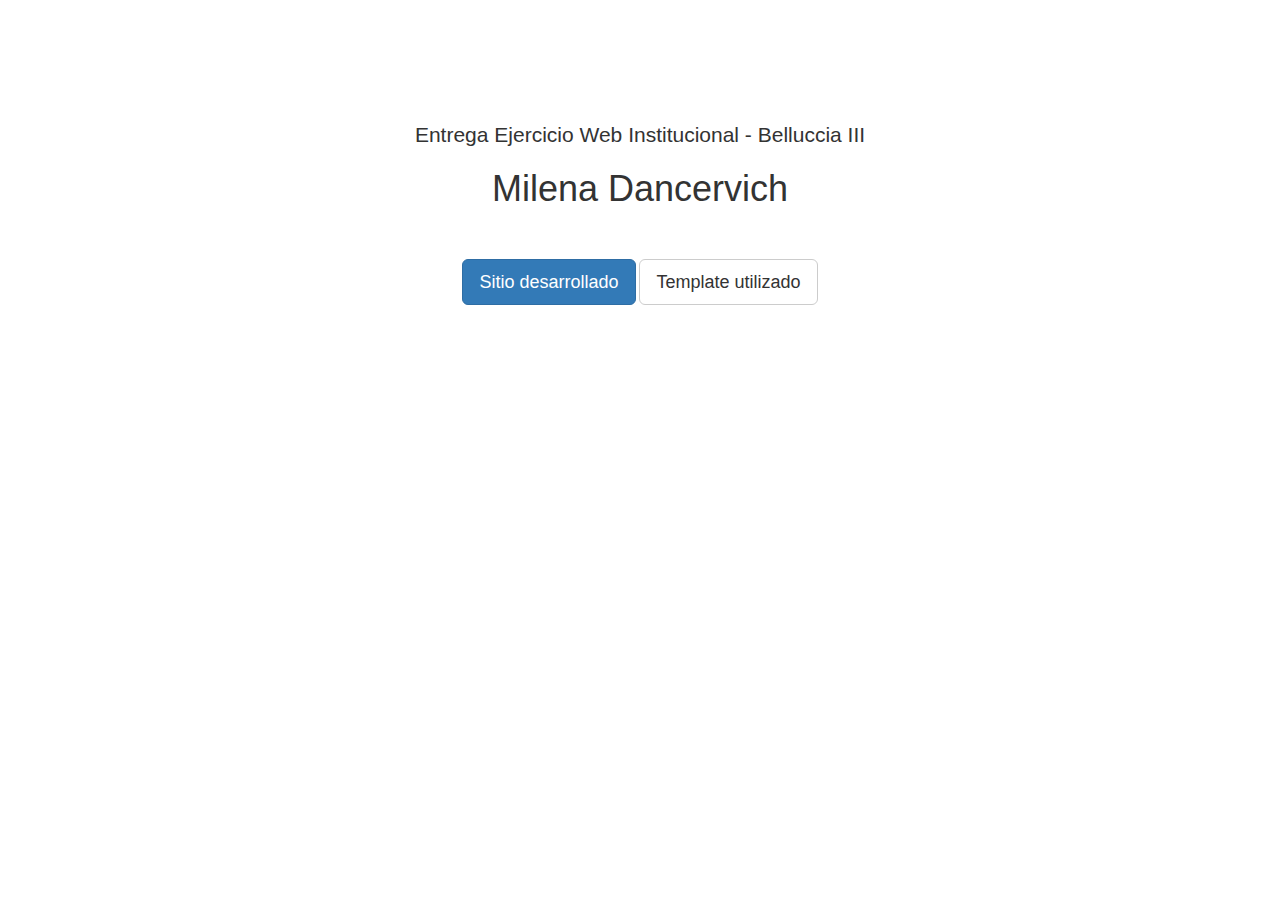
<file: index.html>
<!DOCTYPE html>
<html lang="es">

<head>

    <meta charset="utf-8">
    <meta http-equiv="X-UA-Compatible" content="IE=edge">
    <meta name="viewport" content="width=device-width, initial-scale=1">
    <meta name="description" content="">
    <meta name="author" content="">

    <title>Entrega Web Institucional - Belluccia III</title>

    <!-- Bootstrap Core CSS -->
    <link rel="stylesheet" href="https://maxcdn.bootstrapcdn.com/bootstrap/3.3.7/css/bootstrap.min.css" integrity="sha384-BVYiiSIFeK1dGmJRAkycuHAHRg32OmUcww7on3RYdg4Va+PmSTsz/K68vbdEjh4u" crossorigin="anonymous">


    <!-- HTML5 Shim and Respond.js IE8 support of HTML5 elements and media queries -->
    <!-- WARNING: Respond.js doesn't work if you view the page via file:// -->
    <!--[if lt IE 9]>
        <script src="https://oss.maxcdn.com/libs/html5shiv/3.7.0/html5shiv.js"></script>
        <script src="https://oss.maxcdn.com/libs/respond.js/1.4.2/respond.min.js"></script>
    <![endif]-->

</head>

<body>


    <!-- Page Content -->
    <div class="container">

        <div class="row">
            <div class="col-lg-12 text-center" style="margin-top:100px">
                <h2 class="lead">Entrega Ejercicio Web Institucional - Belluccia III</h2>
                <h1>Milena Dancervich</h1>
                <p style="margin-top:50px">
                    <a class="btn btn-primary btn-lg" href="home.html">Sitio desarrollado</a> 
                    <a class="btn btn-default btn-lg" href="https://bootstrapmade.com/enno-free-simple-bootstrap-template/">Template utilizado</a>
                </p>
            </div>
        </div>
        <!-- /.row -->

    </div>
    <!-- /.container -->

    <!-- jQuery Version 1.11.1 -->
    <script src="https://ajax.googleapis.com/ajax/libs/jquery/1.12.4/jquery.min.js"></script>

    <!-- Bootstrap Core JavaScript -->
    <script src="https://maxcdn.bootstrapcdn.com/bootstrap/3.3.7/js/bootstrap.min.js" integrity="sha384-Tc5IQib027qvyjSMfHjOMaLkfuWVxZxUPnCJA7l2mCWNIpG9mGCD8wGNIcPD7Txa" crossorigin="anonymous"></script>


</body>

</html>
</file>
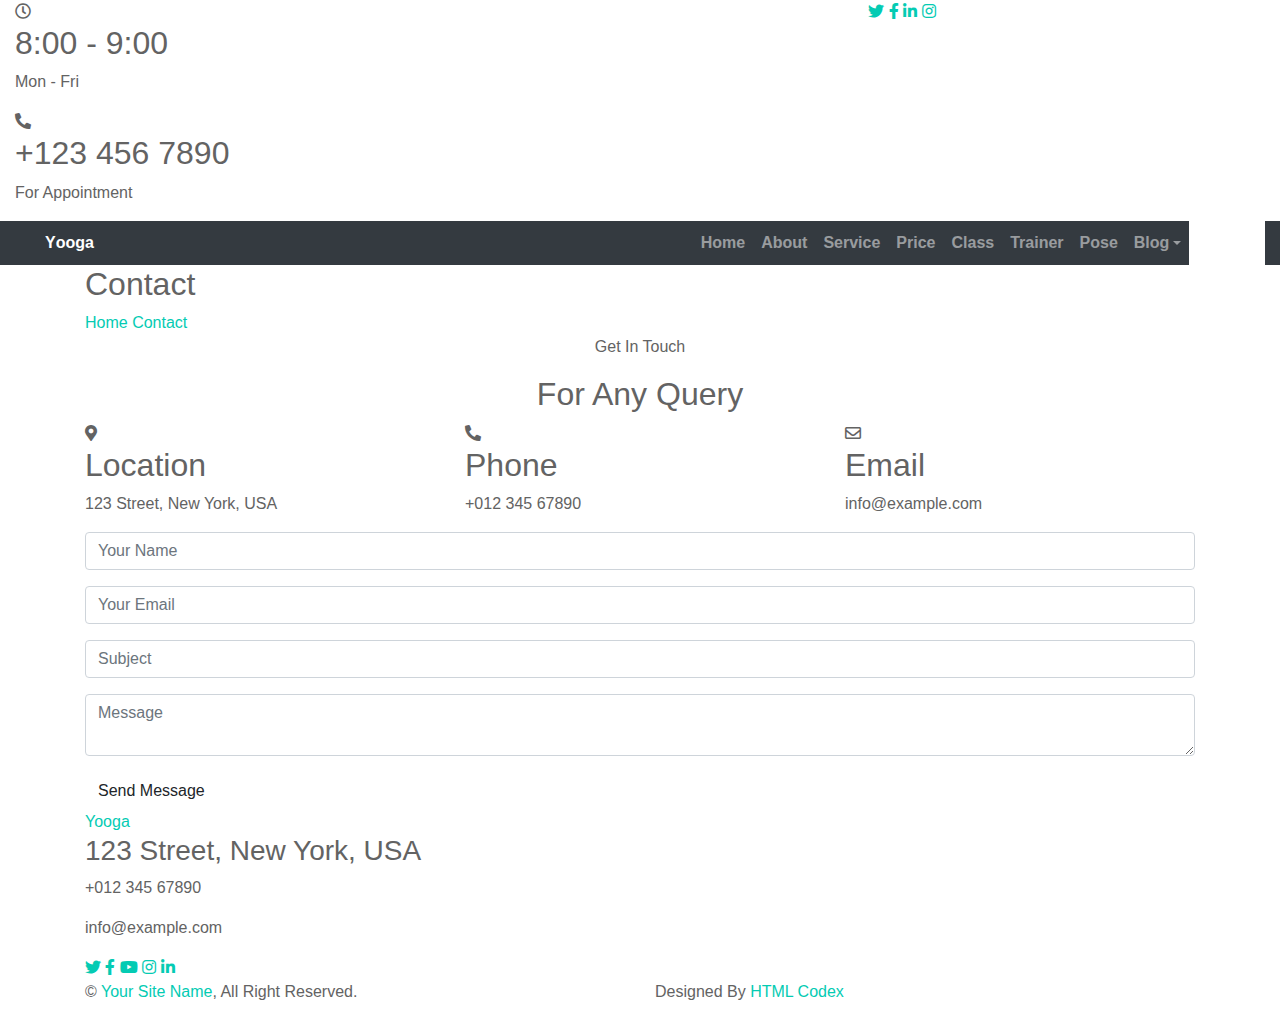
<file: contact.html>
<!DOCTYPE html>
<html lang="en">
    <head>
        <meta charset="utf-8">
        <title>YOOGA - Free Yoga Website Template</title>
        <meta content="width=device-width, initial-scale=1.0" name="viewport">
        <meta content="Free Website Template" name="keywords">
        <meta content="Free Website Template" name="description">

        <!-- Favicon -->
        <link href="img/favicon.ico" rel="icon">

        <!-- Google Font -->
        <link href="https://fonts.googleapis.com/css2?family=Open+Sans:wght@300;400;600;700;800&display=swap" rel="stylesheet">

        <!-- CSS Libraries -->
        <link href="https://stackpath.bootstrapcdn.com/bootstrap/4.4.1/css/bootstrap.min.css" rel="stylesheet">
        <link href="https://cdnjs.cloudflare.com/ajax/libs/font-awesome/5.10.0/css/all.min.css" rel="stylesheet">
        <link href="lib/animate/animate.min.css" rel="stylesheet">
        <link href="lib/flaticon/font/flaticon.css" rel="stylesheet"> 
        <link href="lib/owlcarousel/assets/owl.carousel.min.css" rel="stylesheet">
        <link href="lib/lightbox/css/lightbox.min.css" rel="stylesheet">

        <!-- Template Stylesheet -->
        <link href="css/style.css" rel="stylesheet">
    </head>

    <body>
        <!-- Top Bar Start -->
        <div class="top-bar d-none d-md-block">
            <div class="container-fluid">
                <div class="row">
                    <div class="col-md-8">
                        <div class="top-bar-left">
                            <div class="text">
                                <i class="far fa-clock"></i>
                                <h2>8:00 - 9:00</h2>
                                <p>Mon - Fri</p>
                            </div>
                            <div class="text">
                                <i class="fa fa-phone-alt"></i>
                                <h2>+123 456 7890</h2>
                                <p>For Appointment</p>
                            </div>
                        </div>
                    </div>
                    <div class="col-md-4">
                        <div class="top-bar-right">
                            <div class="social">
                                <a href=""><i class="fab fa-twitter"></i></a>
                                <a href=""><i class="fab fa-facebook-f"></i></a>
                                <a href=""><i class="fab fa-linkedin-in"></i></a>
                                <a href=""><i class="fab fa-instagram"></i></a>
                            </div>
                        </div>
                    </div>
                </div>
            </div>
        </div>
        <!-- Top Bar End -->

        <!-- Nav Bar Start -->
        <div class="navbar navbar-expand-lg bg-dark navbar-dark">
            <div class="container-fluid">
                <a href="index.html" class="navbar-brand">Y<span>oo</span>ga</a>
                <button type="button" class="navbar-toggler" data-toggle="collapse" data-target="#navbarCollapse">
                    <span class="navbar-toggler-icon"></span>
                </button>

                <div class="collapse navbar-collapse justify-content-between" id="navbarCollapse">
                    <div class="navbar-nav ml-auto">
                        <a href="index.html" class="nav-item nav-link">Home</a>
                        <a href="about.html" class="nav-item nav-link">About</a>
                        <a href="service.html" class="nav-item nav-link">Service</a>
                        <a href="price.html" class="nav-item nav-link">Price</a>
                        <a href="class.html" class="nav-item nav-link">Class</a>
                        <a href="team.html" class="nav-item nav-link">Trainer</a>
                        <a href="portfolio.html" class="nav-item nav-link">Pose</a>
                        <div class="nav-item dropdown">
                            <a href="#" class="nav-link dropdown-toggle" data-toggle="dropdown">Blog</a>
                            <div class="dropdown-menu">
                                <a href="blog.html" class="dropdown-item">Blog Grid</a>
                                <a href="single.html" class="dropdown-item">Blog Detail</a>
                            </div>
                        </div>
                        <a href="contact.html" class="nav-item nav-link active">Contact</a>
                    </div>
                </div>
            </div>
        </div>
        <!-- Nav Bar End -->


        <!-- Page Header Start -->
        <div class="page-header">
            <div class="container">
                <div class="row">
                    <div class="col-12">
                        <h2>Contact</h2>
                    </div>
                    <div class="col-12">
                        <a href="">Home</a>
                        <a href="">Contact</a>
                    </div>
                </div>
            </div>
        </div>
        <!-- Page Header End -->


        <!-- Contact Start -->
        <div class="contact">
            <div class="container">
                <div class="section-header text-center wow zoomIn" data-wow-delay="0.1s">
                    <p>Get In Touch</p>
                    <h2>For Any Query</h2>
                </div>
                <div class="row">
                    <div class="col-12">
                        <div class="row">
                            <div class="col-md-4 contact-item wow zoomIn" data-wow-delay="0.2s">
                                <i class="fa fa-map-marker-alt"></i>
                                <div class="contact-text">
                                    <h2>Location</h2>
                                    <p>123 Street, New York, USA</p>
                                </div>
                            </div>
                            <div class="col-md-4 contact-item wow zoomIn" data-wow-delay="0.4s">
                                <i class="fa fa-phone-alt"></i>
                                <div class="contact-text">
                                    <h2>Phone</h2>
                                    <p>+012 345 67890</p>
                                </div>
                            </div>
                            <div class="col-md-4 contact-item wow zoomIn" data-wow-delay="0.6s">
                                <i class="far fa-envelope"></i>
                                <div class="contact-text">
                                    <h2>Email</h2>
                                    <p>info@example.com</p>
                                </div>
                            </div>
                        </div>
                    </div>
                    <div class="col-12 wow fadeInUp" data-wow-delay="0.1s">
                        <div class="contact-form">
                            <div id="success"></div>
                            <form name="sentMessage" id="contactForm" novalidate="novalidate">
                                <div class="control-group">
                                    <input type="text" class="form-control" id="name" placeholder="Your Name" required="required" data-validation-required-message="Please enter your name" />
                                    <p class="help-block text-danger"></p>
                                </div>
                                <div class="control-group">
                                    <input type="email" class="form-control" id="email" placeholder="Your Email" required="required" data-validation-required-message="Please enter your email" />
                                    <p class="help-block text-danger"></p>
                                </div>
                                <div class="control-group">
                                    <input type="text" class="form-control" id="subject" placeholder="Subject" required="required" data-validation-required-message="Please enter a subject" />
                                    <p class="help-block text-danger"></p>
                                </div>
                                <div class="control-group">
                                    <textarea class="form-control" id="message" placeholder="Message" required="required" data-validation-required-message="Please enter your message"></textarea>
                                    <p class="help-block text-danger"></p>
                                </div>
                                <div>
                                    <button class="btn" type="submit" id="sendMessageButton">Send Message</button>
                                </div>
                            </form>
                        </div>
                    </div>
                </div>
            </div>
        </div>
        <!-- Contact End -->


        <!-- Footer Start -->
        <div class="footer wow fadeIn" data-wow-delay="0.3s">
            <div class="container-fluid">
                <div class="container">
                    <div class="footer-info">
                        <a href="index.html" class="footer-logo">Y<span>oo</span>ga</a>
                        <h3>123 Street, New York, USA</h3>
                        <div class="footer-menu">
                            <p>+012 345 67890</p>
                            <p>info@example.com</p>
                        </div>
                        <div class="footer-social">
                            <a href=""><i class="fab fa-twitter"></i></a>
                            <a href=""><i class="fab fa-facebook-f"></i></a>
                            <a href=""><i class="fab fa-youtube"></i></a>
                            <a href=""><i class="fab fa-instagram"></i></a>
                            <a href=""><i class="fab fa-linkedin-in"></i></a>
                        </div>
                    </div>
                </div>
                <div class="container copyright">
                    <div class="row">
                        <div class="col-md-6">
                            <p>&copy; <a href="#">Your Site Name</a>, All Right Reserved.</p>
                        </div>
                        <div class="col-md-6">
                            <p>Designed By <a href="https://htmlcodex.com">HTML Codex</a></p>
                        </div>
                    </div>
                </div>
            </div>
        </div>
        <!-- Footer End -->

        <a href="#" class="back-to-top"><i class="fa fa-chevron-up"></i></a>

        <!-- JavaScript Libraries -->
        <script src="https://code.jquery.com/jquery-3.4.1.min.js"></script>
        <script src="https://stackpath.bootstrapcdn.com/bootstrap/4.4.1/js/bootstrap.bundle.min.js"></script>
        <script src="lib/easing/easing.min.js"></script>
        <script src="lib/wow/wow.min.js"></script>
        <script src="lib/owlcarousel/owl.carousel.min.js"></script>
        <script src="lib/isotope/isotope.pkgd.min.js"></script>
        <script src="lib/lightbox/js/lightbox.min.js"></script>
        
        <!-- Contact Javascript File -->
        <script src="mail/jqBootstrapValidation.min.js"></script>
        <script src="mail/contact.js"></script>

        <!-- Template Javascript -->
        <script src="js/main.js"></script>
    </body>
</html>
</file>
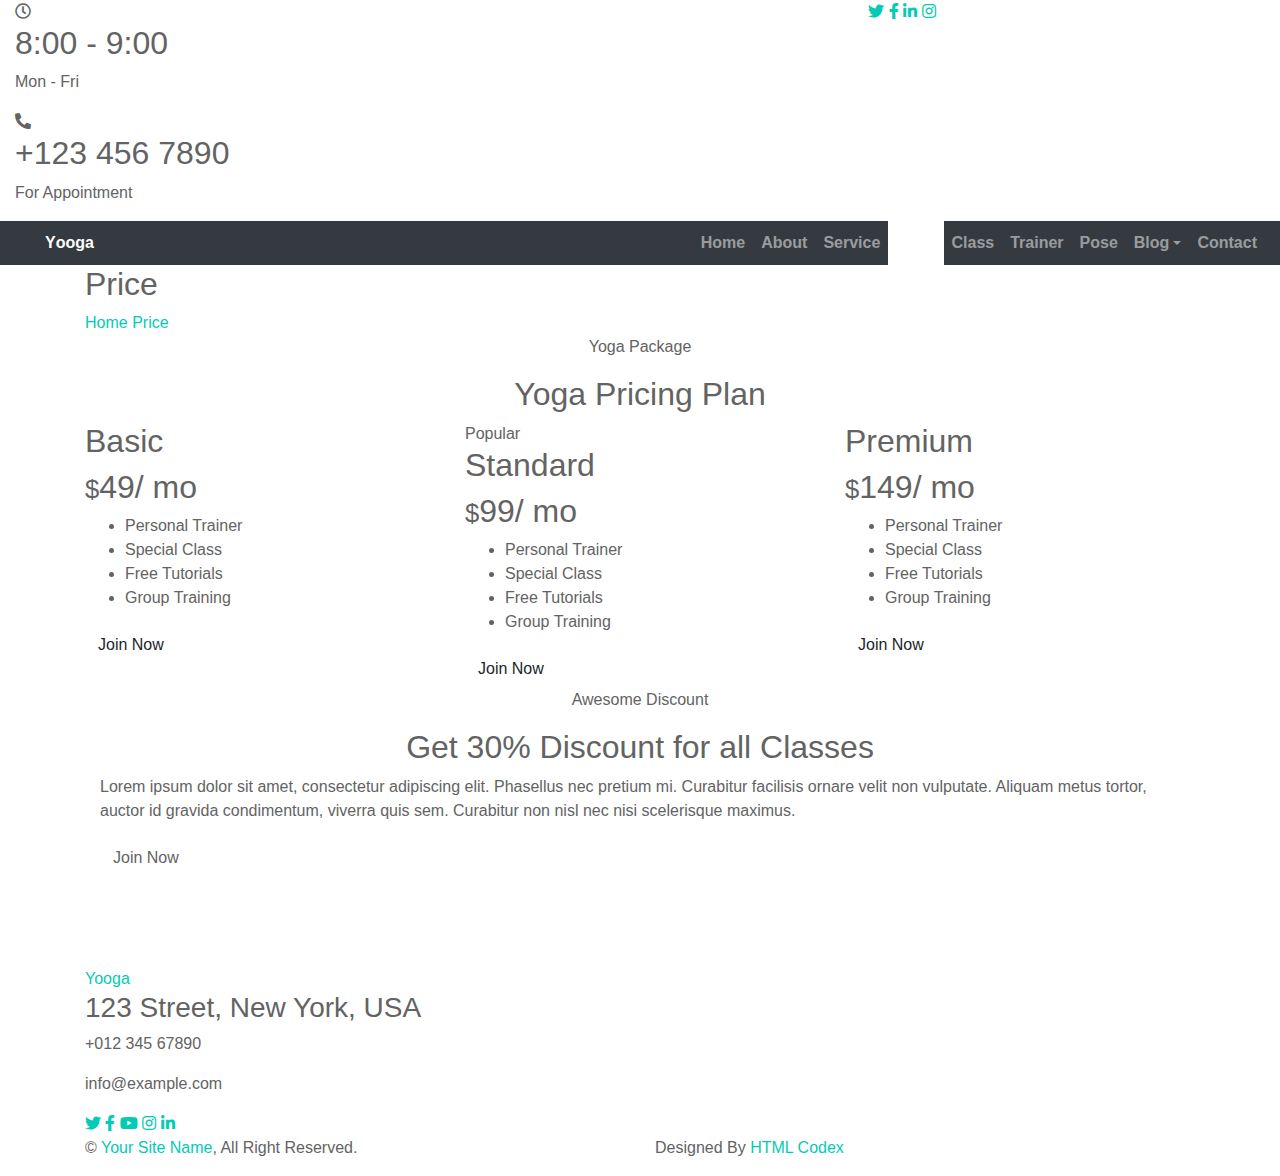
<file: price.html>
<!DOCTYPE html>
<html lang="en">
    <head>
        <meta charset="utf-8">
        <title>YOOGA - Free Yoga Website Template</title>
        <meta content="width=device-width, initial-scale=1.0" name="viewport">
        <meta content="Free Website Template" name="keywords">
        <meta content="Free Website Template" name="description">

        <!-- Favicon -->
        <link href="img/favicon.ico" rel="icon">

        <!-- Google Font -->
        <link href="https://fonts.googleapis.com/css2?family=Open+Sans:wght@300;400;600;700;800&display=swap" rel="stylesheet">

        <!-- CSS Libraries -->
        <link href="https://stackpath.bootstrapcdn.com/bootstrap/4.4.1/css/bootstrap.min.css" rel="stylesheet">
        <link href="https://cdnjs.cloudflare.com/ajax/libs/font-awesome/5.10.0/css/all.min.css" rel="stylesheet">
        <link href="lib/animate/animate.min.css" rel="stylesheet">
        <link href="lib/flaticon/font/flaticon.css" rel="stylesheet"> 
        <link href="lib/owlcarousel/assets/owl.carousel.min.css" rel="stylesheet">
        <link href="lib/lightbox/css/lightbox.min.css" rel="stylesheet">

        <!-- Template Stylesheet -->
        <link href="css/style.css" rel="stylesheet">
    </head>

    <body>
        <!-- Top Bar Start -->
        <div class="top-bar d-none d-md-block">
            <div class="container-fluid">
                <div class="row">
                    <div class="col-md-8">
                        <div class="top-bar-left">
                            <div class="text">
                                <i class="far fa-clock"></i>
                                <h2>8:00 - 9:00</h2>
                                <p>Mon - Fri</p>
                            </div>
                            <div class="text">
                                <i class="fa fa-phone-alt"></i>
                                <h2>+123 456 7890</h2>
                                <p>For Appointment</p>
                            </div>
                        </div>
                    </div>
                    <div class="col-md-4">
                        <div class="top-bar-right">
                            <div class="social">
                                <a href=""><i class="fab fa-twitter"></i></a>
                                <a href=""><i class="fab fa-facebook-f"></i></a>
                                <a href=""><i class="fab fa-linkedin-in"></i></a>
                                <a href=""><i class="fab fa-instagram"></i></a>
                            </div>
                        </div>
                    </div>
                </div>
            </div>
        </div>
        <!-- Top Bar End -->

        <!-- Nav Bar Start -->
        <div class="navbar navbar-expand-lg bg-dark navbar-dark">
            <div class="container-fluid">
                <a href="index.html" class="navbar-brand">Y<span>oo</span>ga</a>
                <button type="button" class="navbar-toggler" data-toggle="collapse" data-target="#navbarCollapse">
                    <span class="navbar-toggler-icon"></span>
                </button>

                <div class="collapse navbar-collapse justify-content-between" id="navbarCollapse">
                    <div class="navbar-nav ml-auto">
                        <a href="index.html" class="nav-item nav-link">Home</a>
                        <a href="about.html" class="nav-item nav-link">About</a>
                        <a href="service.html" class="nav-item nav-link">Service</a>
                        <a href="price.html" class="nav-item nav-link active">Price</a>
                        <a href="class.html" class="nav-item nav-link">Class</a>
                        <a href="team.html" class="nav-item nav-link">Trainer</a>
                        <a href="portfolio.html" class="nav-item nav-link">Pose</a>
                        <div class="nav-item dropdown">
                            <a href="#" class="nav-link dropdown-toggle" data-toggle="dropdown">Blog</a>
                            <div class="dropdown-menu">
                                <a href="blog.html" class="dropdown-item">Blog Grid</a>
                                <a href="single.html" class="dropdown-item">Blog Detail</a>
                            </div>
                        </div>
                        <a href="contact.html" class="nav-item nav-link">Contact</a>
                    </div>
                </div>
            </div>
        </div>
        <!-- Nav Bar End -->


        <!-- Page Header Start -->
        <div class="page-header">
            <div class="container">
                <div class="row">
                    <div class="col-12">
                        <h2>Price</h2>
                    </div>
                    <div class="col-12">
                        <a href="">Home</a>
                        <a href="">Price</a>
                    </div>
                </div>
            </div>
        </div>
        <!-- Page Header End -->


        <!-- Price Start -->
        <div class="price">
            <div class="container">
                <div class="section-header text-center wow zoomIn" data-wow-delay="0.1s">
                    <p>Yoga Package</p>
                    <h2>Yoga Pricing Plan</h2>
                </div>
                <div class="row">
                    <div class="col-md-4 wow fadeInUp" data-wow-delay="0.0s">
                        <div class="price-item">
                            <div class="price-header">
                                <div class="price-title">
                                    <h2>Basic</h2>
                                </div>
                                <div class="price-prices">
                                    <h2><small>$</small>49<span>/ mo</span></h2>
                                </div>
                            </div>
                            <div class="price-body">
                                <div class="price-description">
                                    <ul>
                                        <li>Personal Trainer</li>
                                        <li>Special Class</li>
                                        <li>Free Tutorials</li>
                                        <li>Group Training</li>
                                    </ul>
                                </div>
                            </div>
                            <div class="price-footer">
                                <div class="price-action">
                                    <a class="btn" href="">Join Now</a>
                                </div>
                            </div>
                        </div>
                    </div>
                    <div class="col-md-4 wow fadeInUp" data-wow-delay="0.3s">
                        <div class="price-item featured-item">
                            <div class="price-header">
                                <div class="price-status">
                                    <span>Popular</span>
                                </div>
                                <div class="price-title">
                                    <h2>Standard</h2>
                                </div>
                                <div class="price-prices">
                                    <h2><small>$</small>99<span>/ mo</span></h2>
                                </div>
                            </div>
                            <div class="price-body">
                                <div class="price-description">
                                    <ul>
                                        <li>Personal Trainer</li>
                                        <li>Special Class</li>
                                        <li>Free Tutorials</li>
                                        <li>Group Training</li>
                                    </ul>
                                </div>
                            </div>
                            <div class="price-footer">
                                <div class="price-action">
                                    <a class="btn" href="">Join Now</a>
                                </div>
                            </div>
                        </div>
                    </div>
                    <div class="col-md-4 wow fadeInUp" data-wow-delay="0.6s">
                        <div class="price-item">
                            <div class="price-header">
                                <div class="price-title">
                                    <h2>Premium</h2>
                                </div>
                                <div class="price-prices">
                                    <h2><small>$</small>149<span>/ mo</span></h2>
                                </div>
                            </div>
                            <div class="price-body">
                                <div class="price-description">
                                    <ul>
                                        <li>Personal Trainer</li>
                                        <li>Special Class</li>
                                        <li>Free Tutorials</li>
                                        <li>Group Training</li>
                                    </ul>
                                </div>
                            </div>
                            <div class="price-footer">
                                <div class="price-action">
                                    <a class="btn" href="">Join Now</a>
                                </div>
                            </div>
                        </div>
                    </div>
                </div>
            </div>
        </div>
        <!-- Price End -->
        
        
        <!-- Discount Start -->
        <div class="discount wow zoomIn" data-wow-delay="0.1s" style="margin-bottom: 90px;">
            <div class="container">
                <div class="section-header text-center">
                    <p>Awesome Discount</p>
                    <h2>Get <span>30%</span> Discount for all Classes</h2>
                </div>
                <div class="container discount-text">
                    <p>
                        Lorem ipsum dolor sit amet, consectetur adipiscing elit. Phasellus nec pretium mi. Curabitur facilisis ornare velit non vulputate. Aliquam metus tortor, auctor id gravida condimentum, viverra quis sem. Curabitur non nisl nec nisi scelerisque maximus. 
                    </p>
                    <a class="btn">Join Now</a>
                </div>
            </div>
        </div>
        <!-- Discount End -->


        <!-- Footer Start -->
        <div class="footer wow fadeIn" data-wow-delay="0.3s">
            <div class="container-fluid">
                <div class="container">
                    <div class="footer-info">
                        <a href="index.html" class="footer-logo">Y<span>oo</span>ga</a>
                        <h3>123 Street, New York, USA</h3>
                        <div class="footer-menu">
                            <p>+012 345 67890</p>
                            <p>info@example.com</p>
                        </div>
                        <div class="footer-social">
                            <a href=""><i class="fab fa-twitter"></i></a>
                            <a href=""><i class="fab fa-facebook-f"></i></a>
                            <a href=""><i class="fab fa-youtube"></i></a>
                            <a href=""><i class="fab fa-instagram"></i></a>
                            <a href=""><i class="fab fa-linkedin-in"></i></a>
                        </div>
                    </div>
                </div>
                <div class="container copyright">
                    <div class="row">
                        <div class="col-md-6">
                            <p>&copy; <a href="#">Your Site Name</a>, All Right Reserved.</p>
                        </div>
                        <div class="col-md-6">
                            <p>Designed By <a href="https://htmlcodex.com">HTML Codex</a></p>
                        </div>
                    </div>
                </div>
            </div>
        </div>
        <!-- Footer End -->

        <a href="#" class="back-to-top"><i class="fa fa-chevron-up"></i></a>

        <!-- JavaScript Libraries -->
        <script src="https://code.jquery.com/jquery-3.4.1.min.js"></script>
        <script src="https://stackpath.bootstrapcdn.com/bootstrap/4.4.1/js/bootstrap.bundle.min.js"></script>
        <script src="lib/easing/easing.min.js"></script>
        <script src="lib/wow/wow.min.js"></script>
        <script src="lib/owlcarousel/owl.carousel.min.js"></script>
        <script src="lib/isotope/isotope.pkgd.min.js"></script>
        <script src="lib/lightbox/js/lightbox.min.js"></script>
        
        <!-- Contact Javascript File -->
        <script src="mail/jqBootstrapValidation.min.js"></script>
        <script src="mail/contact.js"></script>

        <!-- Template Javascript -->
        <script src="js/main.js"></script>
    </body>
</html>
</file>
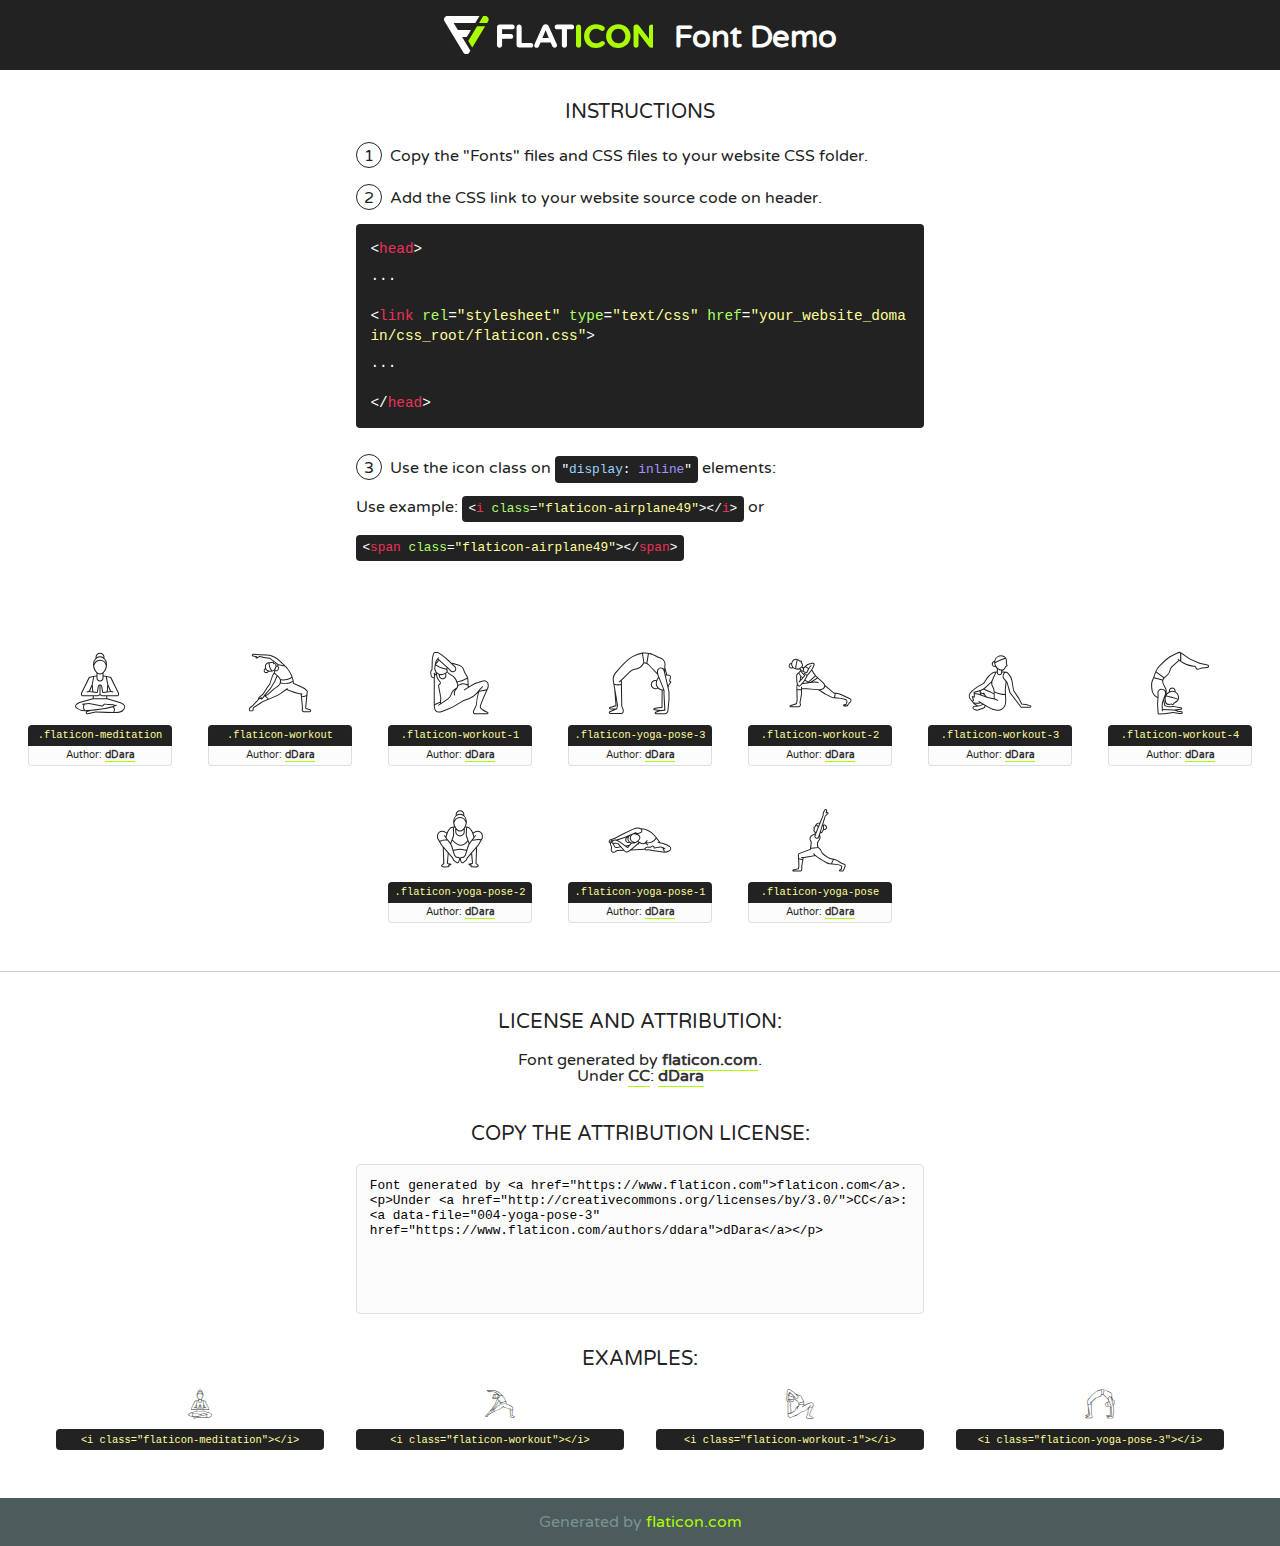
<file: flaticon/font/flaticon.html>
<!DOCTYPE html>
<!--
  Flaticon icon font: Flaticon
  Creation date: 02/09/2020 06:16
-->
<html>
<!DOCTYPE html>
<html>

<head>
    <title>Flaticon WebFont</title>
    <link href="http://fonts.googleapis.com/css?family=Varela+Round" rel="stylesheet" type="text/css" />
    <link rel="stylesheet" type="text/css" href="flaticon.css">
    <meta charset="UTF-8">
    <style>
    html, body, div, span, applet, object, iframe,
    h1, h2, h3, h4, h5, h6, p, blockquote, pre,
    a, abbr, acronym, address, big, cite, code,
    del, dfn, em, img, ins, kbd, q, s, samp,
    small, strike, strong, sub, sup, tt, var,
    b, u, i, center,
    dl, dt, dd, ol, ul, li,
    fieldset, form, label, legend,
    table, caption, tbody, tfoot, thead, tr, th, td,
    article, aside, canvas, details, embed, 
    figure, figcaption, footer, header, hgroup, 
    menu, nav, output, ruby, section, summary,
    time, mark, audio, video {
        margin: 0;
        padding: 0;
        border: 0;
        font-size: 100%;
        font: inherit;
        vertical-align: baseline;
    }
    /* HTML5 display-role reset for older browsers */
    article, aside, details, figcaption, figure, 
    footer, header, hgroup, menu, nav, section {
        display: block;
    }
    body {
        line-height: 1;
    }
    ol, ul {
        list-style: none;
    }
    blockquote, q {
        quotes: none;
    }
    blockquote:before, blockquote:after,
    q:before, q:after {
        content: '';
        content: none;
    }
    table {
        border-collapse: collapse;
        border-spacing: 0;
    }
    body {
        font-family: 'Varela Round', Helvetica, Arial, sans-serif;
        font-size: 16px;
        color: #222;
    }
    a {
        color: #333;
        border-bottom: 1px solid #a9fd00;
        font-weight: bold;
        text-decoration: none;
    }
    * {
        -moz-box-sizing: border-box;
        -webkit-box-sizing: border-box;
        box-sizing: border-box;
        margin: 0;
        padding: 0;
    }
    [class^="flaticon-"]:before, [class*=" flaticon-"]:before, [class^="flaticon-"]:after, [class*=" flaticon-"]:after {
        font-family: Flaticon;
        font-size: 30px;
        font-style: normal;
        margin-left: 20px;
        color: #333;
    }
    .wrapper {
        max-width: 600px;
        margin: auto;
        padding: 0 1em;
    }
    .title {
        font-size: 1.25em;
        text-align: center;
        margin-bottom: 1em;
        text-transform: uppercase;
    }
    header {
        text-align: center;
        background-color: #222;
        color: #fff;
        padding: 1em;
    }
    header .logo {
        width: 210px;
        height: 38px;
        display: inline-block;
        vertical-align: middle;
        margin-right: 1em;
        border: none;
    }
    header strong {
        font-size: 1.95em;
        font-weight: bold;
        vertical-align: middle;
        margin-top: 5px;
        display: inline-block;
    }
    .demo {
        margin: 2em auto;
        line-height: 1.25em;
    }
    .demo ul li {
        margin-bottom: 1em;
    }
    .demo ul li .num {
        color: #222;
        border-radius: 20px;
        display: inline-block;
        width: 26px;
        padding: 3px;
        height: 26px;
        text-align: center;
        margin-right: 0.5em;
        border: 1px solid #222;
    }
    .demo ul li code {
        background-color: #222;
        border-radius: 4px;
        padding: 0.25em 0.5em;
        display: inline-block;
        color: #fff;
        font-family: Consolas,Monaco,Lucida Console,Liberation Mono,DejaVu Sans Mono,Bitstream Vera Sans Mono,Courier New, monospace;
        font-weight: lighter;
        margin-top: 1em;
        font-size: 0.8em;
        word-break: break-all;
    }
    .demo ul li code.big {
        padding: 1em;
        font-size: 0.9em;
    }
    .demo ul li code .red {
        color: #EF3159;
    }
    .demo ul li code .green {
        color: #ACFF65;
    }
    .demo ul li code .yellow {
        color: #FFFF99;
    }
    .demo ul li code .blue {
        color: #99D3FF;
    }
    .demo ul li code .purple {
        color: #A295FF;
    }
    .demo ul li code .dots {
        margin-top: 0.5em;
        display: block;
    }
    #glyphs {
        border-bottom: 1px solid #ccc;
        padding: 2em 0;
        text-align: center;
    }
    .glyph {
        display: inline-block;
        width: 9em;
        margin: 1em;
        text-align: center;
        vertical-align: top;
        background: #FFF;
    }
    .glyph .glyph-icon {
        padding: 10px;
        display: block;
        font-family:"Flaticon";
        font-size: 64px;
        line-height: 1;
    }
    .glyph .glyph-icon:before {
        font-size: 64px;
        color: #222;
        margin-left: 0;
    }
    .class-name {
        font-size: 0.65em;
        background-color: #222;
        color: #fff;
        border-radius: 4px 4px 0 0;
        padding: 0.5em;
        color: #FFFF99;
        font-family: Consolas,Monaco,Lucida Console,Liberation Mono,DejaVu Sans Mono,Bitstream Vera Sans Mono,Courier New, monospace;
    }
    .author-name {
        font-size: 0.6em;
        background-color: #fcfcfd;
        border: 1px solid #DEDEE4;
        border-top: 0;
        border-radius: 0 0 4px 4px;
        padding: 0.5em;
    }
    .class-name:last-child {
        font-size: 10px;
        color:#888;
    }
    .class-name:last-child a {
        font-size: 10px;
        color:#555;
    }
    .class-name:last-child a:hover {
        color:#a9fd00;
    }
    .glyph > input {
        display: block;
        width: 100px;
        margin: 5px auto;
        text-align: center;
        font-size: 12px;
        cursor: text;
    }
    .glyph > input.icon-input {
        font-family:"Flaticon";
        font-size: 16px;
        margin-bottom: 10px;
    }
    .attribution .title {
        margin-top: 2em;
    }
    .attribution textarea {
        background-color: #fcfcfd;
        padding: 1em;
        border: none;
        box-shadow: none;
        border: 1px solid #DEDEE4;
        border-radius: 4px;
        resize: none;
        width: 100%;
        height: 150px;
        font-size: 0.8em;
        font-family: Consolas,Monaco,Lucida Console,Liberation Mono,DejaVu Sans Mono,Bitstream Vera Sans Mono,Courier New, monospace;
        -webkit-appearance: none;
    }
    .iconsuse {
        margin: 2em auto;
        text-align: center;
        max-width: 1200px;
    }
    .iconsuse:after {
        content: '';
        display: table;
        clear: both;
    }
    .iconsuse .image {
        float: left;
        width: 25%;
        padding: 0 1em;
    }
    .iconsuse .image p {
        margin-bottom: 1em;
    }
    .iconsuse .image span {
        display: block;
        font-size: 0.65em;
        background-color: #222;
        color: #fff;
        border-radius: 4px;
        padding: 0.5em;
        color: #FFFF99;
        margin-top: 1em;
        font-family: Consolas,Monaco,Lucida Console,Liberation Mono,DejaVu Sans Mono,Bitstream Vera Sans Mono,Courier New, monospace;
    }
    #footer {
        text-align: center;
        background-color: #4C5B5C;
        color: #7c9192;
        padding: 1em;
    }
    #footer a {
        border: none;
        color: #a9fd00;
        font-weight: normal;
    }
    @media (max-width: 960px) {
        .iconsuse .image {
            width: 50%;
        }
    }
    @media (max-width: 560px) {
        .iconsuse .image {
            width: 100%;
        }
    }
    </style>
</head>

<body class="characters-off">

    <header>
        <a href="https://www.flaticon.com" target="_blank" class="logo">
            <svg version="1.1" xmlns="http://www.w3.org/2000/svg" xmlns:xlink="http://www.w3.org/1999/xlink" xmlns:a="http://ns.adobe.com/AdobeSVGViewerExtensions/3.0/" viewBox="0 0 560.875 102.036" enable-background="new 0 0 560.875 102.036" xml:space="preserve">
                <defs>
                </defs>
                <g>
                    <g class="letters">
                        <path fill="#ffffff" d="M141.596,29.675c0-3.777,2.985-6.767,6.764-6.767h34.438c3.426,0,6.15,2.728,6.15,6.15
                        c0,3.43-2.724,6.149-6.15,6.149h-27.674v13.091h23.719c3.429,0,6.151,2.724,6.151,6.15c0,3.43-2.723,6.149-6.151,6.149h-23.719
                        v17.574c0,3.773-2.986,6.761-6.764,6.761c-3.779,0-6.764-2.989-6.764-6.761V29.675z"></path>
                        <path fill="#ffffff" d="M193.844,29.149c0-3.781,2.985-6.767,6.764-6.767c3.776,0,6.763,2.985,6.763,6.767v42.957h25.039
                        c3.426,0,6.149,2.726,6.149,6.153c0,3.425-2.723,6.15-6.149,6.15h-31.802c-3.779,0-6.764-2.986-6.764-6.768V29.149z"></path>
                        <path fill="#ffffff" d="M241.891,75.71l21.438-48.407c1.492-3.341,4.215-5.357,7.906-5.357h0.792
                        c3.686,0,6.323,2.017,7.815,5.357l21.439,48.407c0.436,0.967,0.701,1.845,0.701,2.723c0,3.602-2.809,6.501-6.414,6.501
                        c-3.161,0-5.269-1.845-6.499-4.655l-4.132-9.661h-27.059l-4.301,10.102c-1.144,2.631-3.426,4.214-6.237,4.214
                        c-3.517,0-6.24-2.81-6.24-6.325C241.1,77.64,241.451,76.677,241.891,75.71z M279.932,58.666l-8.521-20.297l-8.526,20.297H279.932
                        z"></path>
                        <path fill="#ffffff" d="M314.864,35.387H301.86c-3.429,0-6.239-2.813-6.239-6.238c0-3.429,2.811-6.24,6.239-6.24h39.533
                        c3.426,0,6.237,2.811,6.237,6.24c0,3.425-2.811,6.238-6.237,6.238h-13.001v42.785c0,3.773-2.99,6.761-6.764,6.761
                        c-3.779,0-6.764-2.989-6.764-6.761V35.387z"></path>
                        <path fill="#A9FD00" d="M352.615,29.149c0-3.781,2.985-6.767,6.767-6.767c3.774,0,6.761,2.985,6.761,6.767v49.024
                        c0,3.773-2.987,6.761-6.761,6.761c-3.781,0-6.767-2.989-6.767-6.761V29.149z"></path>
                        <path fill="#A9FD00" d="M374.132,53.836v-0.179c0-17.481,13.178-31.801,32.065-31.801c9.22,0,15.459,2.458,20.557,6.238
                        c1.402,1.054,2.637,2.985,2.637,5.357c0,3.692-2.985,6.59-6.681,6.59c-1.845,0-3.071-0.702-4.044-1.319
                        c-3.776-2.813-7.729-4.393-12.562-4.393c-10.364,0-17.831,8.611-17.831,19.154v0.173c0,10.542,7.291,19.329,17.831,19.329
                        c5.715,0,9.492-1.756,13.359-4.834c1.049-0.874,2.458-1.491,4.039-1.491c3.429,0,6.325,2.813,6.325,6.236
                        c0,2.106-1.056,3.78-2.282,4.834c-5.539,4.834-12.036,7.733-21.878,7.733C387.572,85.464,374.132,71.493,374.132,53.836z"></path>
                        <path fill="#A9FD00" d="M433.009,53.836v-0.179c0-17.481,13.79-31.801,32.766-31.801c18.981,0,32.592,14.143,32.592,31.628v0.173
                        c0,17.483-13.785,31.807-32.769,31.807C446.625,85.464,433.009,71.32,433.009,53.836z M484.224,53.836v-0.179
                        c0-10.539-7.725-19.326-18.626-19.326c-10.893,0-18.449,8.611-18.449,19.154v0.173c0,10.542,7.73,19.329,18.626,19.329
                        C476.676,72.986,484.224,64.378,484.224,53.836z"></path>
                        <path fill="#A9FD00" d="M506.233,29.321c0-3.774,2.99-6.763,6.767-6.763h1.401c3.252,0,5.183,1.583,7.029,3.953l26.093,34.265
                        V29.059c0-3.692,2.99-6.677,6.681-6.677c3.683,0,6.671,2.985,6.671,6.677v48.934c0,3.78-2.987,6.765-6.764,6.765h-0.436
                        c-3.257,0-5.188-1.581-7.034-3.953l-27.056-35.492v32.944c0,3.687-2.985,6.676-6.678,6.676c-3.683,0-6.673-2.989-6.673-6.676
                        V29.321z"></path>
                    </g>
                    <g class="insignia">
                        <path fill="#ffffff" d="M48.372,56.137h12.517l11.156-18.537H37.186L25.688,18.539h57.825L94.668,0H9.271
                        C5.925,0,2.842,1.801,1.198,4.716c-1.644,2.907-1.593,6.482,0.134,9.343l50.38,83.501c1.678,2.781,4.689,4.476,7.938,4.476
                        c3.246,0,6.257-1.695,7.935-4.476l2.898-4.804L48.372,56.137z"></path>
                        <g class="i">
                            <path fill="#A9FD00" d="M93.575,18.539h0.031v0.004l21.652,0.004l2.705-4.488c1.727-2.861,1.778-6.436,0.133-9.343
                            C116.454,1.801,113.371,0,110.026,0h-5.294L93.575,18.539z"></path>
                            <polygon fill="#A9FD00" points="88.291,27.356 64.725,66.486 75.519,84.404 109.942,27.356"></polygon>
                        </g>
                    </g>
                </g>
            </svg>
        </a>
        <strong>Font Demo</strong>
    </header>


    <section class="demo wrapper">

        <p class="title">Instructions</p>

        <ul>
            <li>
                <span class="num">1</span>Copy the "Fonts" files and CSS files to your website CSS folder.
            </li>
            <li>
                <span class="num">2</span>Add the CSS link to your website source code on header.
                <code class="big">
                    &lt;<span class="red">head</span>&gt;
                    <br/><span class="dots">...</span>
                    <br/>&lt;<span class="red">link</span> <span class="green">rel</span>=<span class="yellow">"stylesheet"</span> <span class="green">type</span>=<span class="yellow">"text/css"</span> <span class="green">href</span>=<span class="yellow">"your_website_domain/css_root/flaticon.css"</span>&gt;
                    <br/><span class="dots">...</span>
                    <br/>&lt;/<span class="red">head</span>&gt;
                </code>
            </li>

            <li>
                <p>
                    <span class="num">3</span>Use the icon class on <code>"<span class="blue">display</span>:<span class="purple"> inline</span>"</code> elements:
                    <br />
                    Use example: <code>&lt;<span class="red">i</span> <span class="green">class</span>=<span class="yellow">&quot;flaticon-airplane49&quot;</span>&gt;&lt;/<span class="red">i</span>&gt;</code> or <code>&lt;<span class="red">span</span> <span class="green">class</span>=<span class="yellow">&quot;flaticon-airplane49&quot;</span>&gt;&lt;/<span class="red">span</span>&gt;</code>
            </li>
        </ul>

    </section>




   <section id="glyphs">          
    
      
        <div class="glyph"><div class="glyph-icon flaticon-meditation"></div>
            <div class="class-name">.flaticon-meditation</div>
            <div class="author-name">Author: <a data-file="001-meditation" href="https://www.flaticon.com/authors/ddara">dDara</a> </div> 
        </div>        
        
        <div class="glyph"><div class="glyph-icon flaticon-workout"></div>
            <div class="class-name">.flaticon-workout</div>
            <div class="author-name">Author: <a data-file="002-workout" href="https://www.flaticon.com/authors/ddara">dDara</a> </div> 
        </div>        
        
        <div class="glyph"><div class="glyph-icon flaticon-workout-1"></div>
            <div class="class-name">.flaticon-workout-1</div>
            <div class="author-name">Author: <a data-file="003-workout-1" href="https://www.flaticon.com/authors/ddara">dDara</a> </div> 
        </div>        
        
        <div class="glyph"><div class="glyph-icon flaticon-yoga-pose-3"></div>
            <div class="class-name">.flaticon-yoga-pose-3</div>
            <div class="author-name">Author: <a data-file="004-yoga-pose-3" href="https://www.flaticon.com/authors/ddara">dDara</a> </div> 
        </div>        
        
        <div class="glyph"><div class="glyph-icon flaticon-workout-2"></div>
            <div class="class-name">.flaticon-workout-2</div>
            <div class="author-name">Author: <a data-file="005-workout-2" href="https://www.flaticon.com/authors/ddara">dDara</a> </div> 
        </div>        
        
        <div class="glyph"><div class="glyph-icon flaticon-workout-3"></div>
            <div class="class-name">.flaticon-workout-3</div>
            <div class="author-name">Author: <a data-file="006-workout-3" href="https://www.flaticon.com/authors/ddara">dDara</a> </div> 
        </div>        
        
        <div class="glyph"><div class="glyph-icon flaticon-workout-4"></div>
            <div class="class-name">.flaticon-workout-4</div>
            <div class="author-name">Author: <a data-file="007-workout-4" href="https://www.flaticon.com/authors/ddara">dDara</a> </div> 
        </div>        
        
        <div class="glyph"><div class="glyph-icon flaticon-yoga-pose-2"></div>
            <div class="class-name">.flaticon-yoga-pose-2</div>
            <div class="author-name">Author: <a data-file="008-yoga-pose-2" href="https://www.flaticon.com/authors/ddara">dDara</a> </div> 
        </div>        
        
        <div class="glyph"><div class="glyph-icon flaticon-yoga-pose-1"></div>
            <div class="class-name">.flaticon-yoga-pose-1</div>
            <div class="author-name">Author: <a data-file="009-yoga-pose-1" href="https://www.flaticon.com/authors/ddara">dDara</a> </div> 
        </div>        
        
        <div class="glyph"><div class="glyph-icon flaticon-yoga-pose"></div>
            <div class="class-name">.flaticon-yoga-pose</div>
            <div class="author-name">Author: <a data-file="010-yoga-pose" href="https://www.flaticon.com/authors/ddara">dDara</a> </div> 
        </div>        
        

    </section>



    <section class="attribution wrapper"   style="text-align:center;">

      <div class="title">License and attribution:</div><div class="attrDiv">Font generated by <a href="https://www.flaticon.com">flaticon.com</a>. <div><p>Under <a href="http://creativecommons.org/licenses/by/3.0/">CC</a>: <a data-file="004-yoga-pose-3" href="https://www.flaticon.com/authors/ddara">dDara</a></p>  </div>
      </div>
      <div class="title">Copy the Attribution License:</div>

    <textarea onclick="this.focus();this.select();">Font generated by &lt;a href=&quot;https://www.flaticon.com&quot;&gt;flaticon.com&lt;/a&gt;. <p>Under <a href="http://creativecommons.org/licenses/by/3.0/">CC</a>: <a data-file="004-yoga-pose-3" href="https://www.flaticon.com/authors/ddara">dDara</a></p>  
     </textarea>

    </section>

    <section class="iconsuse">

          <div class="title">Examples:</div>            
             
            <div class="image">
                <p>
                    <i class="glyph-icon flaticon-meditation"></i> 
                    <span>&lt;i class=&quot;flaticon-meditation&quot;&gt;&lt;/i&gt;</span>
                </p>
            </div>
            
            <div class="image">
                <p>
                    <i class="glyph-icon flaticon-workout"></i> 
                    <span>&lt;i class=&quot;flaticon-workout&quot;&gt;&lt;/i&gt;</span>
                </p>
            </div>
            
            <div class="image">
                <p>
                    <i class="glyph-icon flaticon-workout-1"></i> 
                    <span>&lt;i class=&quot;flaticon-workout-1&quot;&gt;&lt;/i&gt;</span>
                </p>
            </div>
            
            <div class="image">
                <p>
                    <i class="glyph-icon flaticon-yoga-pose-3"></i> 
                    <span>&lt;i class=&quot;flaticon-yoga-pose-3&quot;&gt;&lt;/i&gt;</span>
                </p>
            </div>
                       
        </div>
                            
    </section>

<div id="footer">
    <div>Generated by <a href="https://www.flaticon.com">flaticon.com</a>
    </div>
</div>



</body>
</html>
</file>
<file: lib/flaticon/font/flaticon.css>
/*
  	Flaticon icon font: Flaticon
  	Creation date: 02/09/2020 06:16
  	*/

@font-face {
  font-family: "Flaticon";
  src: url("./Flaticon.eot");
  src: url("./Flaticon.eot?#iefix") format("embedded-opentype"),
       url("./Flaticon.woff2") format("woff2"),
       url("./Flaticon.woff") format("woff"),
       url("./Flaticon.ttf") format("truetype"),
       url("./Flaticon.svg#Flaticon") format("svg");
  font-weight: normal;
  font-style: normal;
}

@media screen and (-webkit-min-device-pixel-ratio:0) {
  @font-face {
    font-family: "Flaticon";
    src: url("./Flaticon.svg#Flaticon") format("svg");
  }
}

[class^="flaticon-"]:before, [class*=" flaticon-"]:before,
[class^="flaticon-"]:after, [class*=" flaticon-"]:after {   
  font-family: Flaticon;
font-style: normal;
}

.flaticon-meditation:before { content: "\f100"; }
.flaticon-workout:before { content: "\f101"; }
.flaticon-workout-1:before { content: "\f102"; }
.flaticon-yoga-pose-3:before { content: "\f103"; }
.flaticon-workout-2:before { content: "\f104"; }
.flaticon-workout-3:before { content: "\f105"; }
.flaticon-workout-4:before { content: "\f106"; }
.flaticon-yoga-pose-2:before { content: "\f107"; }
.flaticon-yoga-pose-1:before { content: "\f108"; }
.flaticon-yoga-pose:before { content: "\f109"; }
</file>
<file: flaticon/font/flaticon.css>
/*
  	Flaticon icon font: Flaticon
  	Creation date: 02/09/2020 06:16
  	*/

@font-face {
  font-family: "Flaticon";
  src: url("./Flaticon.eot");
  src: url("./Flaticon.eot?#iefix") format("embedded-opentype"),
       url("./Flaticon.woff2") format("woff2"),
       url("./Flaticon.woff") format("woff"),
       url("./Flaticon.ttf") format("truetype"),
       url("./Flaticon.svg#Flaticon") format("svg");
  font-weight: normal;
  font-style: normal;
}

@media screen and (-webkit-min-device-pixel-ratio:0) {
  @font-face {
    font-family: "Flaticon";
    src: url("./Flaticon.svg#Flaticon") format("svg");
  }
}

[class^="flaticon-"]:before, [class*=" flaticon-"]:before,
[class^="flaticon-"]:after, [class*=" flaticon-"]:after {   
  font-family: Flaticon;
font-style: normal;
}

.flaticon-meditation:before { content: "\f100"; }
.flaticon-workout:before { content: "\f101"; }
.flaticon-workout-1:before { content: "\f102"; }
.flaticon-yoga-pose-3:before { content: "\f103"; }
.flaticon-workout-2:before { content: "\f104"; }
.flaticon-workout-3:before { content: "\f105"; }
.flaticon-workout-4:before { content: "\f106"; }
.flaticon-yoga-pose-2:before { content: "\f107"; }
.flaticon-yoga-pose-1:before { content: "\f108"; }
.flaticon-yoga-pose:before { content: "\f109"; }
</file>
<file: css/style.css>
/**
* Template Name: eNno - v4.3.0
* Template URL: https://bootstrapmade.com/enno-free-simple-bootstrap-template/
* Author: BootstrapMade.com
* License: https://bootstrapmade.com/license/
*/

/*--------------------------------------------------------------
# General
--------------------------------------------------------------*/
body {
  font-family: "Poppins", sans-serif;
  color: #636363;
}

a {
  color: #04cbb3;
  text-decoration: none;
}

a:hover {
  color: #04cbb3;
  text-decoration: none;
}

h1, h2, h3, h4, h5, h6 {
  font-family: "Poppins", sans-serif;
}

/*--------------------------------------------------------------
# Back to top button
--------------------------------------------------------------*/
.back-to-top {
  position: fixed;
  visibility: hidden;
  opacity: 0;
  right: 15px;
  bottom: 15px;
  z-index: 996;
  background: #04cbb3;
  width: 40px;
  height: 40px;
  border-radius: 4px;
  transition: all 0.4s;
}

.back-to-top i {
  font-size: 20px;
  background-color: #04cbb3;
  color: #fff;
  line-height: 0;
}

.back-to-top:hover {
  background: #14c88300;
  color: #fff;
}

.back-to-top.active {
  visibility: visible;
  opacity: 1;
}

/*--------------------------------------------------------------
# Header
--------------------------------------------------------------*/
#header {
  background: #ffff;
  transition: all 0.5s;
  z-index: 997;
  padding: 20px 0;
}

#header.header-scrolled {
  box-shadow: 0px 2px 15px rgba(0, 0, 0, 0.1);
  padding: 12px 0;
}

#header .logo {
  font-size: 32px;
  margin: 0;
  padding: 0;
  line-height: 1;
  font-weight: 700;
  letter-spacing: 0.5px;
}

#header .logo a {
  color: #5f687b;
}

#header .logo img {
  max-height: 40px;
}

@media (max-width: 991px) {
  #header {
    padding: 12px 0;
  }
}

/*--------------------------------------------------------------
# Navigation Menu
--------------------------------------------------------------*/
/**
* Desktop Navigation 
*/
.navbar {
  padding: 0;
}

.navbar ul {
  margin: 0;
  padding: 0;
  display: flex;
  list-style: none;
  align-items: center;
}

.navbar li {
  position: relative;
}

.navbar a, .navbar a:focus {
  display: flex;
  align-items: center;
  justify-content: space-between;
  padding: 10px 0 10px 30px;
  font-family: "Poppins", sans-serif;
  font-size: 16px;
  font-weight: 700;
  color: #6a7489;
  white-space: nowrap;
  transition: 0.3s;
}

.navbar a i, .navbar a:focus i {
  font-size: 12px;
  line-height: 0;
  margin-left: 5px;
}

.navbar a:hover, .navbar .active, .navbar .active:focus, .navbar li:hover > a {
  color: #04cbb3;
}

.navbar .getstarted {
  padding: 10px 25px;
  margin-left: 30px;
  border-radius: 4px;
  line-height: 1;
  color: #5f687b;
  font-size: 14px;
  font-weight: 500;
  border: 1px solid #cdd1d9;
}

.navbar .getstarted:hover {
  background: #04cbb3;
  color: #fff;
  border-color: #04cbb3;
}

.navbar .dropdown ul {
  display: block;
  position: absolute;
  left: 14px;
  top: calc(100% + 30px);
  margin: 0;
  padding: 10px 0;
  z-index: 99;
  opacity: 0;
  visibility: hidden;
  background: #fff;
  box-shadow: 0px 0px 30px rgba(127, 137, 161, 0.25);
  transition: 0.3s;
  border-radius: 4px;
}

.navbar .dropdown ul li {
  min-width: 200px;
}

.navbar .dropdown ul a {
  padding: 10px 20px;
  font-size: 15px;
  text-transform: none;
  font-weight: 600;
}

.navbar .dropdown ul a i {
  font-size: 12px;
}

.navbar .dropdown ul a:hover, .navbar .dropdown ul .active:hover, .navbar .dropdown ul li:hover > a {
  color: #04cbb3;
}

.navbar .dropdown:hover > ul {
  opacity: 1;
  top: 100%;
  visibility: visible;
}

.navbar .dropdown .dropdown ul {
  top: 0;
  left: calc(100% - 30px);
  visibility: hidden;
}

.navbar .dropdown .dropdown:hover > ul {
  opacity: 1;
  top: 0;
  left: 100%;
  visibility: visible;
}

@media (max-width: 1366px) {
  .navbar .dropdown .dropdown ul {
    left: -90%;
  }
  .navbar .dropdown .dropdown:hover > ul {
    left: -100%;
  }
}

/**
* Mobile Navigation 
*/
.mobile-nav-toggle {
  color: #5f687b;
  font-size: 28px;
  cursor: pointer;
  display: none;
  line-height: 0;
  transition: 0.5s;
}

.mobile-nav-toggle.bi-x {
  color: #fff;
}

@media (max-width: 991px) {
  .mobile-nav-toggle {
    display: block;
  }
  .navbar ul {
    display: none;
  }
}

.navbar-mobile {
  position: fixed;
  overflow: hidden;
  top: 0;
  right: 0;
  left: 0;
  bottom: 0;
  background: rgba(73, 80, 94, 0.9);
  transition: 0.3s;
  z-index: 999;
}

.navbar-mobile .mobile-nav-toggle {
  position: absolute;
  top: 15px;
  right: 15px;
}

.navbar-mobile ul {
  display: block;
  position: absolute;
  top: 55px;
  right: 15px;
  bottom: 15px;
  left: 15px;
  padding: 10px 0;
  border-radius: 10px;
  background-color: #fff;
  overflow-y: auto;
  transition: 0.3s;
}

.navbar-mobile a {
  padding: 10px 20px;
  font-size: 15px;
  color: #5f687b;
}

.navbar-mobile a:hover, .navbar-mobile .active, .navbar-mobile li:hover > a {
  color: #04cbb3;
}

.navbar-mobile .getstarted {
  margin: 15px;
  padding: 10px 15px;
}

.navbar-mobile .dropdown ul {
  position: static;
  display: none;
  margin: 10px 20px;
  padding: 10px 0;
  z-index: 99;
  opacity: 1;
  visibility: visible;
  background: #fff;
  box-shadow: 0px 0px 30px rgba(127, 137, 161, 0.25);
}

.navbar-mobile .dropdown ul li {
  min-width: 200px;
}

.navbar-mobile .dropdown ul a {
  padding: 10px 20px;
}

.navbar-mobile .dropdown ul a i {
  font-size: 12px;
}

.navbar-mobile .dropdown ul a:hover, .navbar-mobile .dropdown ul .active:hover, .navbar-mobile .dropdown ul li:hover > a {
  color: #04cbb3;
}

.navbar-mobile .dropdown > .dropdown-active {
  display: block;
}

/*--------------------------------------------------------------
# Hero Section
--------------------------------------------------------------*/
#hero {
  width: 100%;
  height: 100vh;
  padding-top: 82px;
}
#background-hero {
  background-image: url('/assets/img/background-hero.png');
  background-position: center; /* Center the image */
  background-repeat: no-repeat; /* Do not repeat the image */
  background-size: cover; /* Resize the background image to cover the entire container */
}

#hero h1 {
  margin: 0;
  font-size: 48px;
  font-weight: 700;
  line-height: 56px;
  color: #666666;
}

#hero h2 {
  color: #858ea1;
  margin: 10px 0  30px 0;
  font-size: 24px;
}

#portfolio-description h5 {
  font-size: 10px;
}

#hero .btn-get-started {
  font-family: "Poppins", sans-serif;
  font-weight: 500;
  font-size: 12px;
  letter-spacing: 1px;
  display: inline-block;
  padding: 8px 30px 10px 30px;
  border-radius: 4px;
  transition: 0.5s;
  color: #fff;
  background: #04cbb3;

}

#hero .btn-get-started:hover {
  background: #04cbb3;
  box-shadow: 0 8px 28px #04cbb3;
}

#hero .btn-watch-video {
  font-size: 16px;
  display: inline-block;
  transition: 0.5s;
  margin-left: 25px;
  color: #5f687b;
  display: inline-flex;
  align-items: center;
  justify-content: center;
}

#hero .btn-watch-video i {
  color: #949cac;
  font-size: 32px;
  line-height: 0;
  margin-right: 8px;
}

#hero .btn-watch-video:hover i {
  color: #04cbb3;
}


@media (max-width: 991px) {
  #hero {
    height: 100vh;
  }
  #hero .animated {
    -webkit-animation: none;
    animation: none;
  }
  #hero .hero-img {
    text-align: center;
  }
  #hero .hero-img img {
    width: 50%;
  }
}

@media (max-width: 768px) {
  #hero {
    height: auto;
  }
  #hero h1 {
    font-size: 28px;
    line-height: 36px;
  }
  #hero h2 {
    font-size: 18px;
    line-height: 24px;
    margin-bottom: 30px;
  }
  #hero .hero-img img {
    width: 70%;
  }
}

@media (max-width: 575px) {
  #hero .hero-img img {
    width: 80%;
  }
}

@-webkit-keyframes up-down {
  0% {
    transform: translateY(10px);
  }
  100% {
    transform: translateY(-10px);
  }
}

@keyframes up-down {
  0% {
    transform: translateY(10px);
  }
  100% {
    transform: translateY(-10px);
  }
}

/*--------------------------------------------------------------
# Sections General
--------------------------------------------------------------*/
section {
  padding: 60px 0;
  overflow: hidden;
}

.section-bg {
  background-color: #f9f9fa;
  height: 100vh;
}

.section-title {
  text-align: center;
  padding: 30px 0;
  position: relative;
}

.section-title h2 {
  font-size: 32px;
  font-weight: 700;
  margin-bottom: 20px;
  padding-bottom: 0;
  color: #5f687b;
  position: relative;
  z-index: 2;
}

.section-title span {
  position: absolute;
  top: 30px;
  color: #f0f1f3;
  left: 0;
  right: 0;
  z-index: 1;
  font-weight: 700;
  font-size: 52px;
  line-height: 0;
}

.section-title p {
  margin-bottom: 0;
  position: relative;
  z-index: 2;
}

@media (max-width: 575px) {
  .section-title h2 {
    font-size: 28px;
    margin-bottom: 15px;
  }
  .section-title span {
    font-size: 38px;
  }
}

/*--------------------------------------------------------------
# Featured Services
--------------------------------------------------------------*/
#icon-box-container{
  justify-content: center;
}
.services-title{
  font-size: 35px;
  padding-bottom:25px;
  display: flex;
  justify-content: center;
   white-space: break-spaces;
  
}
.center{
  display: flex;
  align-items: center;
}
.featured-services {
  padding: 0;
  width: 100%;
  height: 80vh;
  padding-top: 82px;
}

.featured-services .icon-box {
  padding: 20px;
  border-radius: 4px;
  transition: 0.3s;
  height: 100%;
}

.featured-services .icon {
  display: flex;
  justify-content: center;
  margin: 0 0 15px 0;
}

.featured-services .icon i {
  color: #04cbb3;
  font-size: 36px;
}

.featured-services .title {
  display: flex;
  justify-content: center;
  font-weight: 600;
  margin-bottom: 10px;
  font-size: 20px;
}

.featured-services .title a {
  color: #5f687b;
  transition: 0.3s;
}

.featured-services .description {
  line-height: 24px;
  text-align: center;
  font-size: 18px;
}

/*--------------------------------------------------------------
# About
--------------------------------------------------------------*/
.about .content h3 {
  font-weight: 700;
  font-size: 32px;
  color: #5f687b;
}

.about .content ul {
  list-style: none;
  padding: 0;
}

.about .content ul li {
  padding-bottom: 10px;
}

.about .content ul i {
  font-size: 20px;
  padding-right: 4px;
  color: #04cbb3;
}

.about .content p:last-child {
  margin-bottom: 0;
}

/*--------------------------------------------------------------
# Counts
--------------------------------------------------------------*/
.counts {
  padding-top: 0;
}

.counts .counters span {
  font-size: 48px;
  display: block;
  color: #04cbb3;
  font-weight: 700;
}

.counts .counters p {
  padding: 0;
  margin: 0 0 20px 0;
  font-family: "Raleway", sans-serif;
  font-size: 14px;
  font-weight: 600;
}

/*--------------------------------------------------------------
# Services
--------------------------------------------------------------*/
.services .icon-box {
  text-align: center;
  border: 1px solid #fff;
  padding: 80px 20px;
  transition: all ease-in-out 0.3s;
  background: #fff;
}

.services .icon-box .icon {
  margin: 0 auto;
  display: flex;
  align-items: center;
  justify-content: center;
  margin-bottom: 20px;
  transition: ease-in-out 0.3s;
}

.services .icon-box .icon i {
  color: #04cbb3;
  font-size: 36px;
  transition: 0.3s;
}

.services .icon-box h4 {
  font-weight: 700;
  margin-bottom: 15px;
  font-size: 24px;
}

.services .icon-box h4 a {
  color: #5f687b;
  transition: ease-in-out 0.3s;
}

.services .icon-box p {
  line-height: 24px;
  font-size: 14px;
  margin-bottom: 0;
}

.services .icon-box:hover {
  border-color: #eaecef;
}

.services .icon-box:hover h4 a {
  color: #04cbb3;
}

/*--------------------------------------------------------------
# Portfolio
--------------------------------------------------------------*/
.portfolio #portfolio-flters {
  padding: 0;
  margin: 0 auto 25px auto;
  list-style: none;
  text-align: center;
  border-radius: 50px;
}

.portfolio #portfolio-flters li {
  cursor: pointer;
  display: inline-block;
  padding: 10px 15px;
  font-size: 14px;
  font-weight: 600;
  line-height: 1;

  color: #444444;
  transition: all 0.3s ease-in-out;
}

.portfolio #portfolio-flters li:hover, .portfolio #portfolio-flters li.filter-active {
  color: #04cbb3;
}

.portfolio #portfolio-flters li:last-child {
  margin-right: 0;
}

.portfolio .portfolio-item {
  margin-bottom: 30px;
}

.portfolio .portfolio-item .portfolio-info {
  opacity: 0;
  position: absolute;
  left: 30px;
  right: 30px;
  bottom: 0;
  z-index: 3;
  transition: all ease-in-out 0.3s;
  background: rgba(255, 255, 255, 0.9);
  padding: 15px;
}

.portfolio .portfolio-item .portfolio-info h4 {
  font-size: 18px;
  color: #fff;
  font-weight: 600;
  color: #5f687b;
}

.portfolio .portfolio-item .portfolio-info p {
  color: #949cac;
  font-size: 14px;
  margin-bottom: 0;
}

.portfolio .portfolio-item .portfolio-info .preview-link, .portfolio .portfolio-item .portfolio-info .details-link {
  position: absolute;
  right: 40px;
  font-size: 24px;
  top: calc(50% - 18px);
  color: #04cbb3;
  transition: 0.3s;
}

.portfolio .portfolio-item .portfolio-info .preview-link:hover, .portfolio .portfolio-item .portfolio-info .details-link:hover {
  color: #04cbb3;
}

.portfolio .portfolio-item .portfolio-info .details-link {
  right: 10px;
}

.portfolio .portfolio-item:hover .portfolio-info {
  opacity: 1;
  bottom: 20px;
}

/*--------------------------------------------------------------
# Portfolio Details
--------------------------------------------------------------*/

.description-boxplata {
  color: white;
}
.portfolio-details {
  padding-top: 40px;
}

.portfolio-details .portfolio-details-slider img {
  width: 120%;
}

.portfolio-details .portfolio-details-slider .swiper-pagination {
  margin-top: 20px;
  position: relative;
}

.portfolio-details .portfolio-details-slider .swiper-pagination .swiper-pagination-bullet {
  width: 12px;
  height: 12px;
  background-color: #fff;
  opacity: 1;
  border: 1px solid #04cbb3;
}

.portfolio-details .portfolio-details-slider .swiper-pagination .swiper-pagination-bullet-active {
  background-color: #04cbb3;
}

.portfolio-details .portfolio-info {
  padding: 30px;
  box-shadow: 0px 0 30px rgba(95, 104, 123, 0.08);
}

.portfolio-details .portfolio-info h3 {
  font-size: 22px;
  font-weight: 700;
  margin-bottom: 20px;
  padding-bottom: 20px;
  border-bottom: 1px solid #eee;
}

.portfolio-details .portfolio-info ul {
  list-style: none;
  padding: 0;
  font-size: 15px;
}

.portfolio-details .portfolio-info ul li + li {
  margin-top: 10px;
}

.portfolio-details .portfolio-description {
  padding-top: 200px;
  color: white;
  font-size: 13px;
}

.hola {
  font-size: 10px;
}
.portfolio-details .portfolio-description h2 {
  font-size: 26px;
  font-weight: 700;
  margin-bottom: 20px;
}

.portfolio-details .portfolio-description p {
  padding: 0;
}

/*--------------------------------------------------------------
# Testimonials
--------------------------------------------------------------*/
.testimonials .testimonial-item {
  box-sizing: content-box;
  min-height: 320px;
}

.testimonials .testimonial-item .testimonial-img {
  width: 90px;
  border-radius: 50%;
  margin: -40px 0 0 40px;
  position: relative;
  z-index: 2;
  border: 6px solid #fff;
}

.testimonials .testimonial-item h3 {
  font-size: 18px;
  font-weight: bold;
  margin: 10px 0 5px 45px;
  color: #111;
}

.testimonials .testimonial-item h4 {
  font-size: 14px;
  color: #999;
  margin: 0 0 0 45px;
}

.testimonials .testimonial-item .quote-icon-left, .testimonials .testimonial-item .quote-icon-right {
  color: #ffff;
  font-size: 26px;
}

.testimonials .testimonial-item .quote-icon-left {
  display: inline-block;
  left: -5px;
  position: relative;
}

.testimonials .testimonial-item .quote-icon-right {
  display: inline-block;
  right: -5px;
  position: relative;
  top: 10px;
}

.testimonials .testimonial-item p {
  font-style: italic;
  margin: 0 15px 0 15px;
  padding: 20px 20px 60px 20px;
  background: #04cbb3;
  position: relative;
  border-radius: 6px;
  position: relative;
  z-index: 1;
}

.testimonials .swiper-pagination {
  margin-top: 20px;
  position: relative;
}

.testimonials .swiper-pagination .swiper-pagination-bullet {
  width: 12px;
  height: 12px;
  background-color: #04cbb3;
  opacity: 1;
  border: 1px solid #04cbb3;
}

.testimonials .swiper-pagination .swiper-pagination-bullet-active {
  background-color: #04cbb3;
}

/*--------------------------------------------------------------
# Cta
--------------------------------------------------------------*/
.cta {
  background: #04cbb3;
  background-size: cover;
  padding: 60px 0;
}

.cta h3 {
  color: #fff;
  font-size: 28px;
  font-weight: 700;
}

.cta p {
  color: #fff;
}

.cta .cta-btn {
  font-family: "Raleway", sans-serif;
  font-weight: 500;
  font-size: 16px;
  letter-spacing: 1px;
  display: inline-block;
  padding: 8px 28px;
  border-radius: 4px;
  transition: 0.5s;
  margin-top: 10px;
  border: 2px solid #fff;
  color: #fff;
}

.cta .cta-btn:hover {
  background: #04cbb3;
  border-color: #04cbb3;
}

/*--------------------------------------------------------------
# Team
--------------------------------------------------------------*/
.team .member {
  text-align: center;
  margin-bottom: 20px;
  padding: 30px 20px;
}

.team .icon-check {
  max-height: 55px;
  max-width: 55px!important;
}

.team .member img {
  max-width: 100%;
  margin: 0 0 30px 0;
  border-radius: 50px;
}

.team .member h4 {
  font-weight: 700;
  margin-bottom: 2px;
  font-size: 18px;
}

.team .member span {
  font-style: italic;
  display: block;
  font-size: 13px;
}

.team .member p {
  padding-top: 10px;
  font-size: 14px;
  font-style: italic;
  color: #aaaaaa;
}

.team .member .social {
  margin-top: 15px;
}

.team .member .social a {
  color: #919191;
  transition: 0.3s;
}

.team .member .social a:hover {
  color: #04cbb3;
}

.team .member .social i {
  font-size: 18px;
  margin: 0 2px;
}

/*--------------------------------------------------------------
# Contact
--------------------------------------------------------------*/
.contact .info {
  border-top: 3px solid #04cbb3;
  border-bottom: 3px solid #04cbb3;
  padding: 30px;
  width: 100%;
  background-color: #f9f9fa;
}

.contact .info i {
  font-size: 20px;
  color: #04cbb3;
  float: left;
  width: 44px;
  height: 44px;
  background: #fff;
  display: flex;
  justify-content: center;
  align-items: center;
  border-radius: 50px;
  transition: all 0.3s ease-in-out;
}

.contact .info h4 {
  padding: 0 0 0 60px;
  font-size: 22px;
  font-weight: 600;
  margin-bottom: 5px;
  color: #5f687b;
}

.contact .info p {
  padding: 0 0 10px 60px;
  margin-bottom: 20px;
  font-size: 14px;
  color: #949cac;
}

.contact .info .social-links {
  padding-left: 60px;
}

.contact .info .social-links a {
  font-size: 18px;
  display: inline-block;
  background: #333;
  color: #fff;
  line-height: 1;
  padding: 8px 0;
  border-radius: 50%;
  text-align: center;
  width: 36px;
  height: 36px;
  transition: 0.3s;
  margin-right: 10px;
}

.contact .info .social-links a:hover {
  background: #04cbb3;
  color: #fff;
}

.contact .info .email:hover i, .contact .info .address:hover i, .contact .info .phone:hover i {
  background: #04cbb3;
  color: #fff;
}

.contact .php-email-form {
  width: 100%;
  border-top: 3px solid #04cbb3;
  border-bottom: 3px solid #04cbb3;
  padding: 30px;
  background-color: #f9f9fa;
}

.contact .php-email-form .form-group {
  padding-bottom: 8px;
}

.contact .php-email-form .error-message {
  display: none;
  color: #fff;
  background: #04cbb3;
  text-align: left;
  padding: 15px;
  font-weight: 600;
}

.contact .php-email-form .error-message br + br {
  margin-top: 25px;
}

.contact .php-email-form .sent-message {
  display: none;
  color: #fff;
  background: #04cbb3;
  text-align: center;
  padding: 15px;
  font-weight: 600;
}

.contact .php-email-form .loading {
  display: none;
  background: #fff;
  text-align: center;
  padding: 15px;
}

.contact .php-email-form .loading:before {
  content: "";
  display: inline-block;
  border-radius: 50%;
  width: 24px;
  height: 24px;
  margin: 0 10px -6px 0;
  border: 3px solid #04cbb3;
  border-top-color: #eee;
  -webkit-animation: animate-loading 1s linear infinite;
  animation: animate-loading 1s linear infinite;
}

.contact .php-email-form input, .contact .php-email-form textarea {
  border-radius: 0;
  box-shadow: none;
  font-size: 14px;
  border-radius: 4px;
}

.contact .php-email-form input:focus, .contact .php-email-form textarea:focus {
  border-color: #04cbb3;
}

.contact .php-email-form input {
  height: 44px;
}

.contact .php-email-form textarea {
  padding: 10px 12px;
}

.contact .php-email-form button[type="submit"] {
  background: #04cbb3;
  border: 0;
  padding: 10px 24px;
  color: #fff;
  transition: 0.4s;
  border-radius: 4px;
}

.contact .php-email-form button[type="submit"]:hover {
  background: #04cbb3;
}

@-webkit-keyframes animate-loading {
  0% {
    transform: rotate(0deg);
  }
  100% {
    transform: rotate(360deg);
  }
}

@keyframes animate-loading {
  0% {
    transform: rotate(0deg);
  }
  100% {
    transform: rotate(360deg);
  }
}

/*--------------------------------------------------------------
# Breadcrumbs
--------------------------------------------------------------*/
.breadcrumbs {
  padding: 15px 0;
  background: #f9f9fa;
  min-height: 40px;
  margin-top: 82px;
}

.breadcrumbs h2 {
  font-size: 36px;
  font-weight: 300;
}

.breadcrumbs ol {
  display: flex;
  flex-wrap: wrap;
  list-style: none;
  padding: 0;
  margin: 0;
}

.breadcrumbs ol li + li {
  padding-left: 10px;
}

.breadcrumbs ol li + li::before {
  display: inline-block;
  padding-right: 10px;
  color: #778196;
  content: "/";
}

@media (max-width: 992px) {
  .breadcrumbs {
    margin-top: 58px;
  }
  .breadcrumbs .d-flex {
    display: block !important;
  }
  .breadcrumbs ol {
    display: block;
  }
  .breadcrumbs ol li {
    display: inline-block;
  }
}

/*--------------------------------------------------------------
# Footer
--------------------------------------------------------------*/
#footer {
  background-color: #f3f4f6;
  color: #5f687b;
  font-size: 14px;
  position: relative;
}

#footer .footer-top {
  position: relative;
  z-index: 2;
  text-align: center;
  padding: 80px 0;
}

#footer .footer-top h3 {
  font-size: 36px;
  font-weight: 700;
  color: #5f687b;
  position: relative;
  font-family: "Poppins", sans-serif;
  padding-bottom: 0;
  margin-bottom: 0;
}

#footer .footer-top p {
  font-size: 15;
  font-style: italic;
  margin: 30px 0 0 0;
  padding: 0;
}

#footer .footer-top .footer-newsletter {
  text-align: center;
  font-size: 15px;
  margin-top: 30px;
}

#footer .footer-top .footer-newsletter form {
  background: #fff;
  padding: 6px 10px;
  position: relative;
  border-radius: 4px;
  text-align: left;
  border: 1px solid #e4e6ea;
}

#footer .footer-top .footer-newsletter form input[type="email"] {
  border: 0;
  padding: 4px 8px;
  width: calc(100% - 100px);
}

#footer .footer-top .footer-newsletter form input[type="submit"] {
  position: absolute;
  top: -1px;
  right: -1px;
  bottom: -1px;
  border: 0;
  background: none;
  font-size: 16px;
  padding: 0 20px;
  background: #04cbb3;
  color: #fff;
  transition: 0.3s;
  border-radius: 0 4px 4px 0;
  box-shadow: 0px 2px 15px rgba(0, 0, 0, 0.1);
}

#footer .footer-top .footer-newsletter form input[type="submit"]:hover {
  background: #04cbb3;
}

#footer .footer-top .social-links {
  margin-top: 30px;
}

#footer .footer-top .social-links a {
  font-size: 18px;
  display: inline-block;
  background: #eaecef;
  color: #5f687b;
  line-height: 1;
  padding: 8px 0;
  margin-right: 4px;
  border-radius: 4px;
  text-align: center;
  width: 36px;
  height: 36px;
  transition: 0.3s;
}

#footer .footer-top .social-links a:hover {
  background: #04cbb3;
  color: #fff;
  text-decoration: none;
}

#footer .footer-bottom {
  border-top: 1px solid #d9dce2;
  z-index: 2;
  position: relative;
  padding-top: 40px;
  padding-bottom: 40px;
}

#footer .copyright {
  float: left;
}

#footer .credits {
  float: right;
  font-size: 13px;
}

@media (max-width: 992px) {
  #footer .copyright, #footer .credits {
    float: none;
    -moz-text-align-last: center;
    text-align-last: center;
  }
}


/*--------------------------------------------------------------
# Tabla precios
--------------------------------------------------------------*/
#tabla-precios {
  color: #5f687b;
  font-size: 14px;
  position: relative;
  padding: 0;
  width: 100%;
  height: 100vh;
  min-height: 840px;
  padding-top: 82px;
}
 /*Columnas*/

 .about-title{
   display: flex;
   justify-content: center;
   color: white;
   margin-bottom: 50px;
   font-size: 35px;
   white-space: break-spaces;
 }

 .precio-col {
  display:inline-block;
  background-color:#fff;
  width:100%;
  max-width:500px;
  border-radius:10px;
  margin-bottom:50px;
  box-shadow: 0px 2px 5px #ddd
 }
 
 @media screen and (min-width:768px) {
  .precio-col {
  width:32%;
  float:left;
  margin-right:2%
  }
  
  .precio-col:last-child {
  margin-right:0
  }
 }
 
 /*Headers*/
 
 .precio-col-header {
  background-color:#fff;
  padding:20px;
  border-top-left-radius:10px;
  border-top-right-radius:10px;
  font-size: 20px;
   margin-top: 10px;
 }

 .box-title {
  font-size: 45px!important;
  line-height: 50px!important;
  margin-bottom: 15px!important;
   display: flex;
   justify-content: center;
 }
 
 .precio-col:nth-child(2) .precio-col-header {
  background-color:#fff
 }
 
 .precio-col-header h3 {
  text-align:center;
  font-size:30px;
  font-weight:600;
  margin-bottom:0
 }
 
 .precio-col-header p {
  text-align:center;
  font-size:14px;
  margin-bottom:0
 }
 
 /*Características*/
 
 .precio-col-features {
  padding: 0 20px 20px 20px;
  background-color:#fff;
  border-top: 3px solid #d9dce2;
   line-height: 25px;
 }

.precio-col-valor {
  display: flex;
  justify-content: center;
  background-color:#fff;
  padding:0 20px 20px 20px;
  border-top-left-radius:10px;
  border-top-right-radius:10px;
}
 
 .precio-col-features p {
  padding:20px 0;
  margin:0;
  text-align:center;
}

.precio-col-features p:first-child,
.precio-col-features p:last-child {
border-top:none
}

/*Comprar*/
 
 .precio-col-comprar {
  padding:0px;
  max-width:250px;
  text-align:center;
  background-color:#04cbb3;
  margin: 0 auto 30px;
  border-radius:10px;
  border: 2px solid #04cbb3;
  font-family: "Poppins", sans-serif;
  color: white;
 }

 .milekpa {
  font-family: "Poppins", sans-serif;
  font-weight: 500;
  font-size: 12px;
  letter-spacing: 1px;
  display: inline-block;
  padding: 8px 30px 10px 30px;
  border-radius: 4px;
  transition: 0.5s;
  background: #04cbb3;
  color: #ffffff;

 }
 
 .precio-col-comprar a {
  color:white;
  font-weight: bold;
  padding:0px;
  font-size:20px;
  font-family: "Poppins", san-serif;
 }
 
 .precio-col-comprar:hover {
  background-color:#04cbb3;
  transition: all 0.3s
 }
 
 .precio-col-comprar:hover a {
  color:#ffff;
  transition: all 0.3s
 }

 .box-container {
   background-color: #fff;
   border-radius: 20px;
   margin-left: 15px;
   margin-right: 15px;
 }

.h5 {
color: white
}

/* Slideshow container */
.slideshow-container {
  position: relative;
  background: #04cbb3;
}

/* Slides */
.mySlides {

  padding: 80px;
  text-align: center;
  color: #fff
}

/* Next & previous buttons */
.prev, .next {
  cursor: pointer;
  position: absolute;
  top: 50%;
  width: auto;
  margin-top: -30px;
  padding: 16px;
  color: #04cbb3;
  font-weight: bold;
  font-size: 20px;
  border-radius: 0 3px 3px 0;
  user-select: none;
}

/* Position the "next button" to the right */
.next {
  position: absolute;
  right: 0;
  border-radius: 3px 0 0 3px;
}

/* On hover, add a black background color with a little bit see-through */
.prev:hover, .next:hover {
  background-color: rgba(0,0,0,0.8);
  color: white;
}

/* The dot/bullet/indicator container */
.dot-container {
  text-align: center;
  padding: 20px;
  background: #04cbb3;
}

/* The dots/bullets/indicators */
.dot {
  cursor: pointer;
  height: 15px;
  width: 15px;
  margin: 0 2px;
  background-color: #ffff;
  border-radius: 50%;
  display: inline-block;
  transition: background-color 0.6s ease;
}

/* Add a background color to the active dot/circle */
.active, .dot:hover {
  background-color: #ffffff;
}

/* Add an italic font style to all quotes */
q {font-style: italic;}

/* Add a blue color to the author */
.author {color: #ffff;}

/*--------------------------------------------------------------
# F.A.Q
--------------------------------------------------------------*/
.faq .accordion-collapse {
  border: 0;
}

.faq .accordion-button {
  padding: 15px 15px 20px 0;
  font-weight: 600;
  border: 0;
  font-size: 15px;
  color: #5f687b;
  text-align: left;
}

.faq .accordion-button:focus {
  box-shadow: none;
}

.faq .accordion-button:not(.collapsed) {
  background: none;
  color: #04cbb3;
  border-bottom: 0;
}

.faq .accordion-body {
  padding: 0 0 25px 0;
  border: 0;
}


/*--------------------------------------------------------------
# About
--------------------------------------------------------------*/
.about .content {
  background-color: #f6f9ff;
  padding: 40px;
}

.about h3 {
  font-size: 14px;
  font-weight: 700;
  color: #04cbb3;
}

.about h2 {
  font-size: 17px;
  font-weight: 700;
  color: #04cbb3;
}

.about p {
  margin: 15px 0 30px 0;
  line-height: 24px;
}

.about .btn-read-more {
  line-height: 0;
  padding: 15px 40px;
  border-radius: 4px;
  transition: 0.5s;
  color: #ffff;
  background: #04cbb3;
}

.about .btn-read-more span {
  font-family: "Poppins", sans-serif;
  font-weight: 200;
  font-size: 16px;
  letter-spacing: 1px;
}

.about .btn-read-more i {
  margin-left: 5px;
  font-size: 15x;
  transition: 0.3s;
}

.about .btn-read-more:hover i {
  transform: translateX(5px);
}

/*--------------------------------------------------------------
# Clients
--------------------------------------------------------------*/
.clients .clients-slider .swiper-slide img {
  opacity: 0.5;
  transition: 0.3s;
}

.clients .clients-slider .swiper-slide img:hover {
  opacity: 1;
}

.clients .clients-slider .swiper-pagination {
  margin-top: 20px;
  position: relative;
}

.clients .clients-slider .swiper-pagination .swiper-pagination-bullet {
  width: 12px;
  height: 12px;
  background-color: #fff;
  opacity: 1;
  border: 1px solid #04cbb3;
}

.clients .clients-slider .swiper-pagination .swiper-pagination-bullet-active {
  background-color: #04cbb3;
}
</file>
